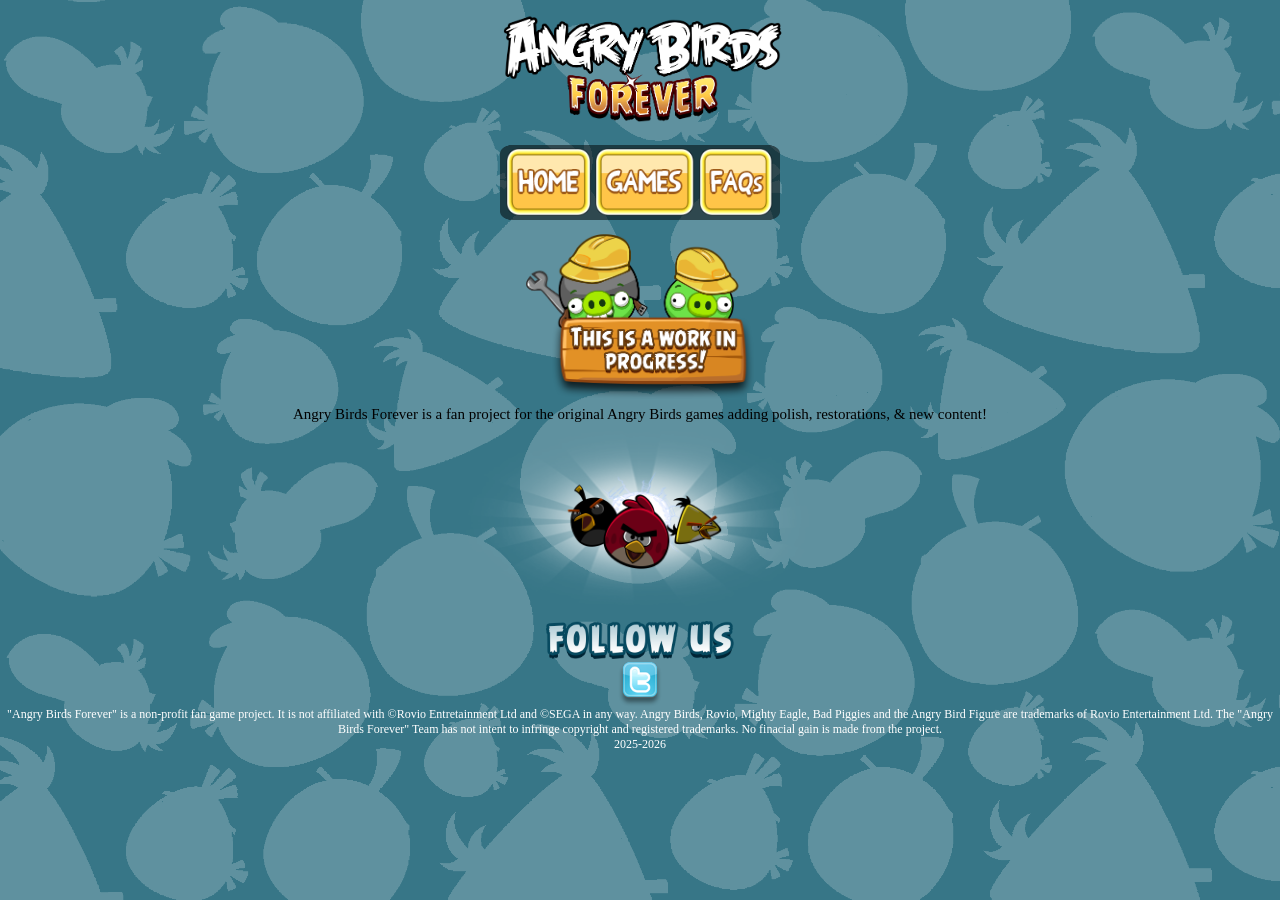
<file: index.html>
<!DOCTYPE html><html><head>
    <meta charset="UTF-8">
    <meta name="viewport" content="width=device-width, initial-scale=1.0">
    <title>Angry Birds Forever</title>
    <!-- The style.css file allows you to change the look of your web pages.
         If you include the next line in all your web pages, they will all share the same look.
         This makes it easier to make new pages for your site. -->
    <link href="css/style.css" rel="stylesheet" type="text/css" media="all">
  </head>
  <body>
  <style>
  .LogoClass {
  background-repeat: no-repeat;
  background-size: 345px 145px;
  width:345px;
  height:145px;
  margin:auto;
}
.TopBarButtons {
  background-image: url("images/PopupBlack.png");
  background-repeat: no-repeat;
  background-size: 280px 75px;
  height:85px;
  width:280px;
  margin:auto;
}.bottomBarButtons {
  background-repeat: no-repeat;
  background-size: 950px 75px;
  height:75px;
  width:950px;
  margin:auto;
}
</style>

<div class="LogoClass">
<a href="https://angrybirdsforever.github.io"><img src="images/ForeverLogo.png" width="340" heigth="240" alt="Angry Birds Forever">
</a></div><a href="https://angrybirdsforever.github.io">
</a><div class="TopBarButtons"><a href="https://angrybirdsforever.github.io">
</a><p><a href="https://angrybirdsforever.neocities.org"></a> <a href="https://angrybirdsforever.github.io"><img src="images/HomeNormal.png" width="85" heigth="85" alt="Home"></a> <a href="https://angrybirdsforever.github.io/games"><img src="images/GAMES.png" width="100" heigth="100" alt="Games"></a> <a href="https://angrybirdsforever.github.io/FAQs"><img src="images/FAQs.png" width="75" heigth="75" alt="Frequently Asked Questions"></a>
</p></div>

    <p><img src="images/WIPBanner.png" width="228" heigth="200" alt="Work in Progress!"></p>
    <p class="p">Angry Birds Forever is a fan project for the original Angry Birds games adding polish, restorations, & new content!</p>
<p><img src="images/ForeverMainBanner.png" width="360" heigth="210"></p>
  
  
<footer>
<p><img src="images/FollowUs.png" width="188" heigth="30" alt="Follow Us"></p>
<p><a href="https://twitter.com/ABForever2009"><img src="images/Twitter.png" width="44" heigth="45" alt="Twitter"></a></p>
<div>
<p class="sp"> "Angry Birds Forever" is a non-profit fan game project. It is not affiliated with ©Rovio Entretainment Ltd and ©SEGA in any way. Angry Birds, Rovio, Mighty Eagle, Bad Piggies and the Angry Bird Figure are trademarks of Rovio Entertainment Ltd. The "Angry Birds Forever" Team has not intent to infringe copyright and registered trademarks. No finacial gain is made from the project.</p>
<p class="sp">2025-2026</p>
</div>
</footer>

</body></html>
</file>
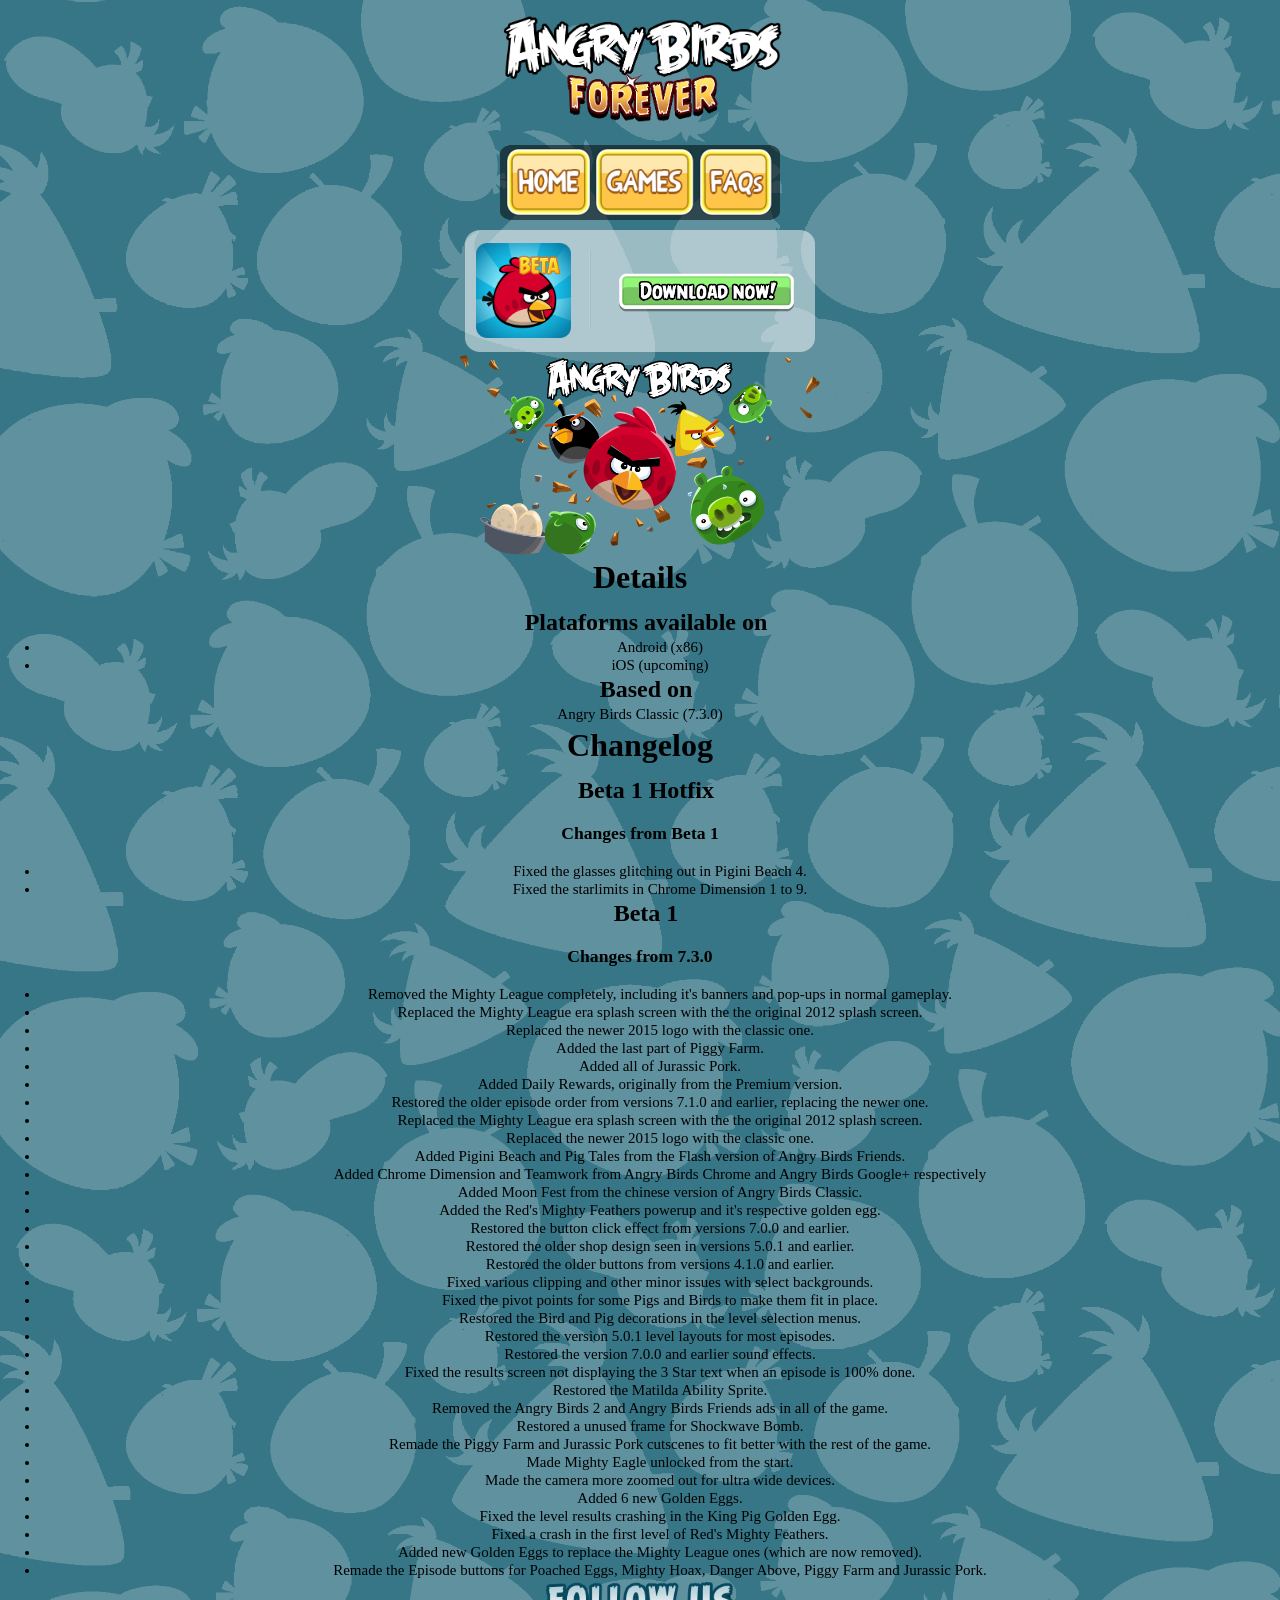
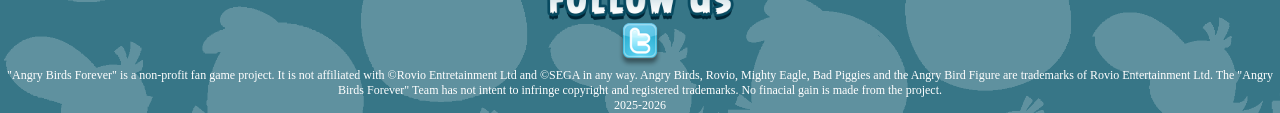
<file: classic.html>
<!DOCTYPE html><html><head>
    <meta charset="UTF-8">
    <meta name="viewport" content="width=device-width, initial-scale=1.0">
    <title>Angry Birds Forever</title>
    <!-- The style.css file allows you to change the look of your web pages.
         If you include the next line in all your web pages, they will all share the same look.
         This makes it easier to make new pages for your site. -->
    <link href="css/style.css" rel="stylesheet" type="text/css" media="all">
  </head>
  <body>
  <style>
  .LogoClass {
  background-repeat: no-repeat;
  background-size: 345px 145px;
  width:345px;
  height:145px;
  margin:auto;
}
.TopBarButtons {
  background-image: url("images/PopupBlack.png");
  background-repeat: no-repeat;
  background-size: 280px 75px;
  height:85px;
  width:280px;
  margin:auto;
}
.AppDownloadBar {
  background-image: url("images/PopupWhite.png");
  background-repeat: no-repeat;
  background-size: 350px 122px;
  height:122px;
  width:350px;
  line-height: 10px;
  margin:auto;
}
.AppDownloadPopup {
  background-image: url("images/PopupWhite.png");
  background-repeat: no-repeat;
  background-size: 350px 122px;
  height:122px;
  width:350px;
  line-height: 10px;
  margin:auto;
}
.BottomBarButtons {
  background-repeat: no-repeat;
  background-size: 1050px 75px;
  height:75px;
  width:1050px;
  margin:auto;
}
</style>
</header>
<div class="LogoClass">
<a href="https://angrybirdsforever.github.io"><img src="images/ForeverLogo.png" width="340" heigth="240" alt="Angry Birds Forever">
</div>
<div class="TopBarButtons"><a href="https://angrybirdsforever.github.io">
</a><p><a href="https://angrybirdsforever.github.io"></a> <a href="https://angrybirdsforever.github.io"><img src="images/HomeNormal.png" width="85" heigth="85" alt="Home"></a> <a href="https://angrybirdsforever.github.io/games"><img src="images/GAMES.png" width="100" heigth="100" alt="Games"></a> <a href="https://angrybirdsforever.github.io/FAQs"><img src="images/FAQs.png" width="75" heigth="75" alt="Frequently Asked Questions"></a>
</div>
</header>
<div class="AppDownloadBar">
<p><img src="images/ClassicBetaIcon.png" width="95" heigth="95"></a> <img src="images/Separator.png" width="30" heigth="30"> 
	<a class="button" href="#popup1"><img src="images/DownloadButton.png" width="175" heigth="175"></a>
</div>

<div id="popup1" class="overlay">
	<div class="popup">
		<h2>Download Options</h2>
		<a class="close" href="#"><img src="images/NoButton.png" width="55" heigth="55"></a>
		<div class="content">
			<h3>Android <img src="images/Separator.png" width="15" heigth="15"> iOS<h3>
			  <p><a href="https://mega.nz/file/maAEjBTC#d9Fb2eYRf3vz-x7De67fYIt-OmL2AY2FRAVffl5sDvM">Download Link #1</a><img src="images/Separator.png" width="20" heigth="20">Coming Soon!<p>
			    <p><a href="https://drive.google.com/file/d/18EeZn6JnRKHQdxUUgKCpK1-BaP29uZBh/view?usp=sharing">Download Link #2</a><img src="images/Separator.png" width="20" heigth="20">Coming Soon!<p>
		</div>
	</div>
</div>
</div>
    <p><img src="images/ClassicBanner.png" width="360" heigth="180"></p>
  </body>
      <h1>Details</h1>
        <h2>Plataforms available on</h2>
          <ul>
          <li>Android (x86)</li>
          <li>iOS (upcoming)</li>
         </ul>
        <h2>Based on</h2>
          <p>Angry Birds Classic (7.3.0)<p>
          <p> <p>
    <h1>Changelog</h1>
            <h2>Beta 1 Hotfix</h2>
         <h3>Changes from Beta 1</h3>
          <ul>
		      <li>Fixed the glasses glitching out in Pigini Beach 4.</li>
          <li>Fixed the starlimits in Chrome Dimension 1 to 9.</li>
         </ul>
                   <p> <p>
            <h2>Beta 1</h2>
         <h3>Changes from 7.3.0</h3>
          <ul>
          <li>Removed the Mighty League completely, including it's banners and pop-ups in normal gameplay.</li>
          <li>Replaced the Mighty League era splash screen with the the original 2012 splash screen.</li>
          <li>Replaced the newer 2015 logo with the classic one.</li>
          <li>Added the last part of Piggy Farm.</li>
          <li>Added all of Jurassic Pork.</li>
          <li>Added Daily Rewards, originally from the Premium version.</li>
          <li>Restored the older episode order from versions 7.1.0 and earlier, replacing the newer one.</li>
          <li>Replaced the Mighty League era splash screen with the the original 2012 splash screen.</li>
          <li>Replaced the newer 2015 logo with the classic one.</li>
          <li>Added Pigini Beach and Pig Tales from the Flash version of Angry Birds Friends.</li>
          <li>Added Chrome Dimension and Teamwork from Angry Birds Chrome and Angry Birds Google+ respectively</li>
          <li>Added Moon Fest from the chinese version of Angry Birds Classic.</li>
          <li>Added the Red's Mighty Feathers powerup and it's respective golden egg.</li>
          <li>Restored the button click effect from versions 7.0.0 and earlier.</li>
          <li>Restored the older shop design seen in versions 5.0.1 and earlier.</li>
          <li>Restored the older buttons from versions 4.1.0 and earlier.</li>
          <li>Fixed various clipping and other minor issues with select backgrounds.</li>
          <li>Fixed the pivot points for some Pigs and Birds to make them fit in place.</li>
          <li>Restored the Bird and Pig decorations in the level selection menus.</li>
          <li>Restored the version 5.0.1 level layouts for most episodes.</li>
          <li>Restored the version 7.0.0 and earlier sound effects.</li>
          <li>Fixed the results screen not displaying the 3 Star text when an episode is 100% done.</li>
          <li>Restored the Matilda Ability Sprite.</li>
          <li>Removed the Angry Birds 2 and Angry Birds Friends ads in all of the game.</li>
          <li>Restored a unused frame for Shockwave Bomb.</li>
          <li>Remade the Piggy Farm and Jurassic Pork cutscenes to fit better with the rest of the game.</li>
          <li>Made Mighty Eagle unlocked from the start.</li>
          <li>Made the camera more zoomed out for ultra wide devices.</li>
          <li>Added 6 new Golden Eggs.</li>
          <li>Fixed the level results crashing in the King Pig Golden Egg.</li>
          <li>Fixed a crash in the first level of Red's Mighty Feathers.</li>
          <li>Added new Golden Eggs to replace the Mighty League ones (which are now removed).</li>
          <li>Remade the Episode buttons for Poached Eggs, Mighty Hoax, Danger Above, Piggy Farm and Jurassic Pork.</li>
         </ul>
<footer>
<p><img src="images/FollowUs.png" width="188" heigth="30" alt="Follow Us"></p>
<p><a href="https://twitter.com/ABForever2009"><img src="images/Twitter.png" width="44" heigth="45" alt="Twitter"></a></p>
<div>
<p class="sp"> "Angry Birds Forever" is a non-profit fan game project. It is not affiliated with ©Rovio Entretainment Ltd and ©SEGA in any way. Angry Birds, Rovio, Mighty Eagle, Bad Piggies and the Angry Bird Figure are trademarks of Rovio Entertainment Ltd. The "Angry Birds Forever" Team has not intent to infringe copyright and registered trademarks. No finacial gain is made from the project.</p>
<p class="sp">2025-2026</p>
</div>
</footer>

</body></html>
</file>
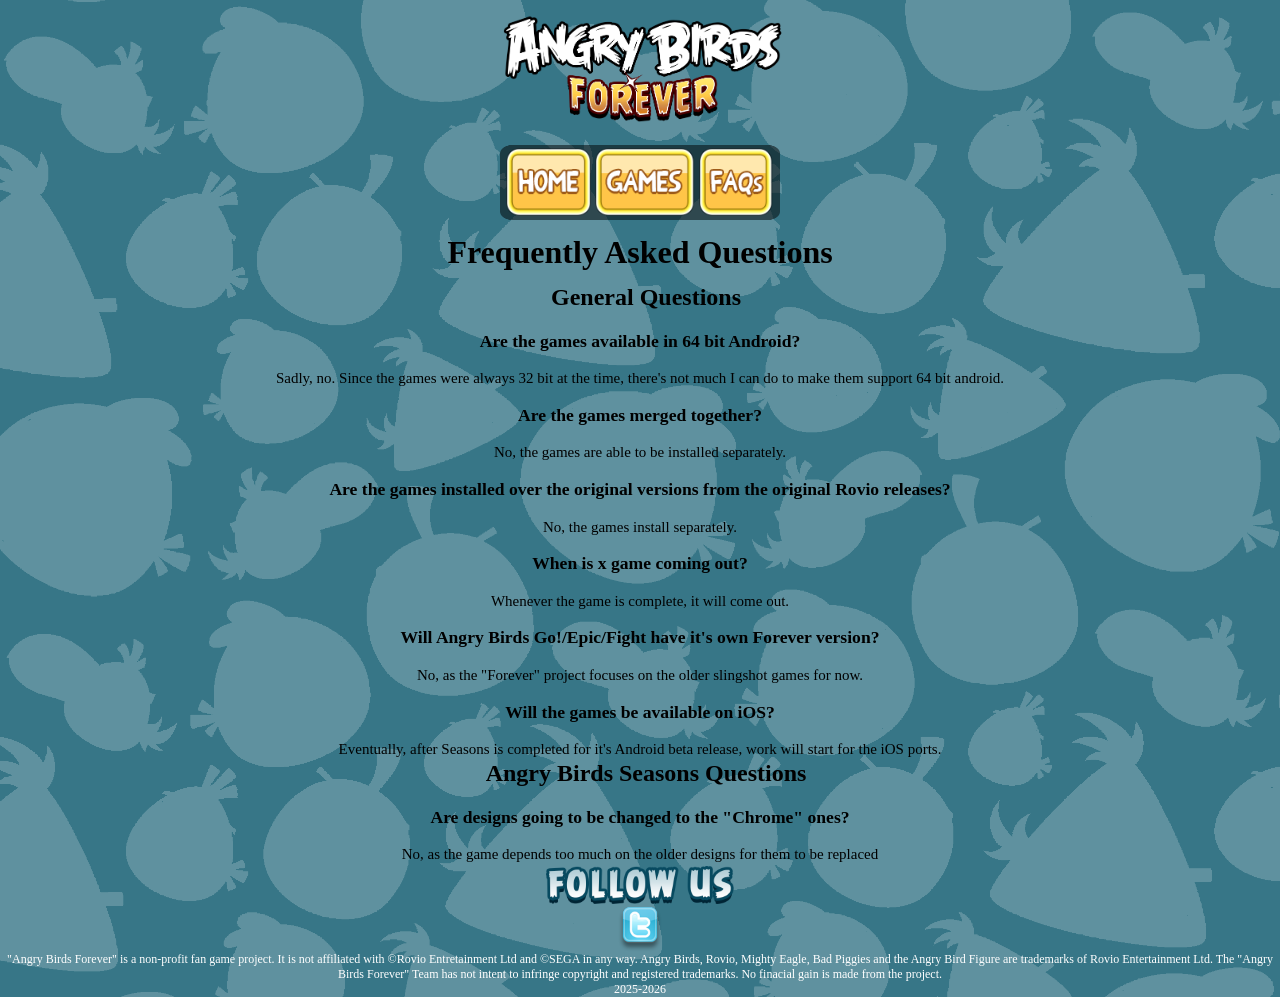
<file: FAQs.html>
<!DOCTYPE html><html><head>
    <meta charset="UTF-8">
    <meta name="viewport" content="width=device-width, initial-scale=1.0">
    <title>Angry Birds Forever</title>
    <!-- The style.css file allows you to change the look of your web pages.
         If you include the next line in all your web pages, they will all share the same look.
         This makes it easier to make new pages for your site. -->
    <link href="css/style.css" rel="stylesheet" type="text/css" media="all">
  </head>
  <body>
  <style>
  .LogoClass {
  background-repeat: no-repeat;
  background-size: 345px 145px;
  width:345px;
  height:145px;
  margin:auto;
}
.TopBarButtons {
  background-image: url("images/PopupBlack.png");
  background-repeat: no-repeat;
  background-size: 280px 75px;
  height:85px;
  width:280px;
  margin:auto;
}
.AppDownloadBar {
  background-image: url("images/PopupWhite.png");
  background-repeat: no-repeat;
  background-size: 350px 122px;
  height:122px;
  width:350px;
  line-height: 10px;
  margin:auto;
}
.AppDownloadPopup {
  background-image: url("images/PopupWhite.png");
  background-repeat: no-repeat;
  background-size: 350px 122px;
  height:122px;
  width:350px;
  line-height: 10px;
  margin:auto;
}
.BottomBarButtons {
  background-repeat: no-repeat;
  background-size: 1050px 75px;
  height:75px;
  width:1050px;
  margin:auto;
}
</style>
</header>
<div class="LogoClass">
<a href="https://angrybirdsforever.github.io"><img src="images/ForeverLogo.png" width="340" heigth="240" alt="Angry Birds Forever">
</div>
<div class="TopBarButtons"><a href="https://angrybirdsforever.github.io">
</a><p><a href="https://angrybirdsforever.github.io"></a> <a href="https://angrybirdsforever.github.io"><img src="images/HomeNormal.png" width="85" heigth="85" alt="Home"></a> <a href="https://angrybirdsforever.github.io/games"><img src="images/GAMES.png" width="100" heigth="100" alt="Games"></a> <a href="https://angrybirdsforever.github.io/FAQs"><img src="images/FAQs.png" width="75" heigth="75" alt="Frequently Asked Questions"></a>
</div>
</header>
  </body>
      <h1>Frequently Asked Questions</h1>
        <h2>General Questions</h2>
            <h3>Are the games available in 64 bit Android?</h3>
                <p>Sadly, no. Since the games were always 32 bit at the time, there's not much I can do to make them support 64 bit android.<p>
            <h3>Are the games merged together?</h3>
                <p>No, the games are able to be installed separately.<p>
            <h3>Are the games installed over the original versions from the original Rovio releases?</h3>
                <p>No, the games install separately.<p>
            <h3>When is x game coming out?</h3>
                <p>Whenever the game is complete, it will come out.<p>
            <h3>Will Angry Birds Go!/Epic/Fight have it's own Forever version?</h3>
                <p>No, as the "Forever" project focuses on the older slingshot games for now.<p>
            <h3>Will the games be available on iOS?</h3>
                <p>Eventually, after Seasons is completed for it's Android beta release, work will start for the iOS ports.<p>
        <h2>Angry Birds Seasons Questions</h2>
            <h3>Are designs going to be changed to the "Chrome" ones?</h3>
                <p>No, as the game depends too much on the older designs for them to be replaced<p>
<footer>
<p><img src="images/FollowUs.png" width="188" heigth="30" alt="Follow Us"></p>
<p><a href="https://twitter.com/ABForever2009"><img src="images/Twitter.png" width="44" heigth="45" alt="Twitter"></a></p>
<div>
<p class="sp"> "Angry Birds Forever" is a non-profit fan game project. It is not affiliated with ©Rovio Entretainment Ltd and ©SEGA in any way. Angry Birds, Rovio, Mighty Eagle, Bad Piggies and the Angry Bird Figure are trademarks of Rovio Entertainment Ltd. The "Angry Birds Forever" Team has not intent to infringe copyright and registered trademarks. No finacial gain is made from the project.</p>
<p class="sp">2025-2026</p>
</div>
</footer>

</body></html>
</file>
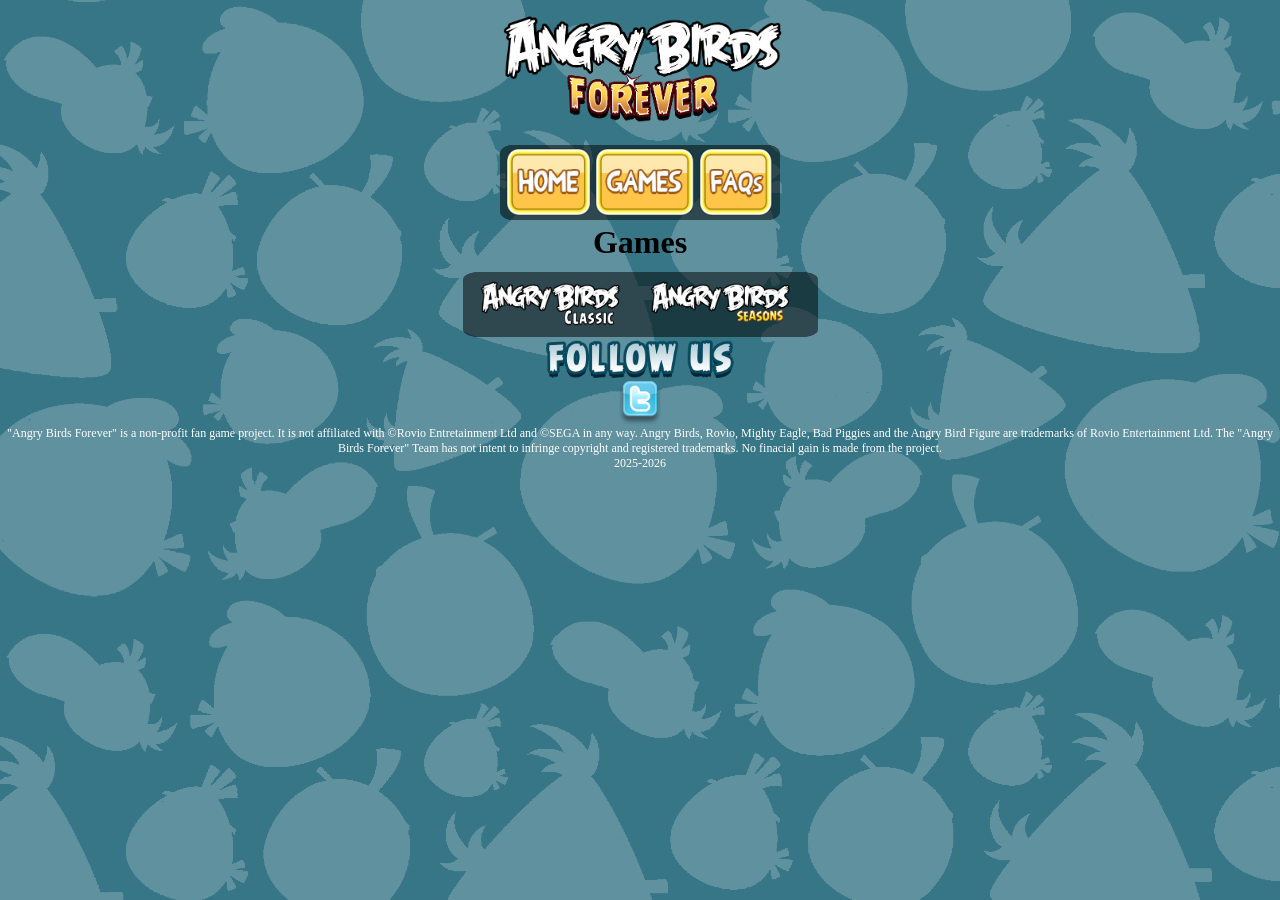
<file: games.html>
<!DOCTYPE html><html><head>
    <meta charset="UTF-8">
    <meta name="viewport" content="width=device-width, initial-scale=1.0">
    <title>Angry Birds Forever</title>
    <!-- The style.css file allows you to change the look of your web pages.
         If you include the next line in all your web pages, they will all share the same look.
         This makes it easier to make new pages for your site. -->
    <link href="css/style.css" rel="stylesheet" type="text/css" media="all">
  </head>
  <body>
  <style>
.PopupGamesTitle {
  background-image: url("images/PopupBlack.png");
  background-repeat: no-repeat;
  background-size: 355px 65px;
  width:355px;
  height:65px;
  margin:auto;
}
  .LogoClass {
  background-repeat: no-repeat;
  background-size: 345px 145px;
  width:345px;
  height:145px;
  margin:auto;
}
.TopBarButtons {
  background-image: url("images/PopupBlack.png");
  background-repeat: no-repeat;
  background-size: 280px 75px;
  height:75px;
  width:280px;
  margin:auto;
}
.BottomBarButtons {
  background-repeat: no-repeat;
  background-size: 1050px 75px;
  height:75px;
  width:1050px;
  margin:auto;
}
</style>

<div class="LogoClass">
<a href="https://angrybirdsforever.github.io"><img src="images/ForeverLogo.png" width="340" heigth="240" alt="Angry Birds Forever">
</a></div><a href="https://angrybirdsforever.github.io">
</a><div class="TopBarButtons"><a href="https://angrybirdsforever.github.io">
</a><p><a href="https://angrybirdsforever.neocities.org"></a> <a href="https://angrybirdsforever.github.io"><img src="images/HomeNormal.png" width="85" heigth="85" alt="Home"></a> <a href="https://angrybirdsforever.github.io/games"><img src="images/GAMES.png" width="100" heigth="100" alt="Games"></a> <a href="https://angrybirdsforever.github.io/FAQs"><img src="images/FAQs.png" width="75" heigth="75" alt="Frequently Asked Questions"></a>
</p></div>
</header>
    <h1>Games</h1>
   <div class="PopupGamesTitle">
   </a> <a href="https://angrybirdsforever.github.io/classic"><img src="images/ClassicLogo.png" width="170" heigth="109" alt="Angry Birds Classic"></a><a href="https://angrybirdsforever.github.io/seasons"><img src="images/SeasonsLogo.png" width="170" heigth="109" alt="Angry Birds Seasons"></a>
   </div>
  </body>
<footer>
<p><img src="images/FollowUs.png" width="188" heigth="30" alt="Follow Us"></p>
<p><a href="https://twitter.com/ABForever2009"><img src="images/Twitter.png" width="44" heigth="45" alt="Twitter"></a></p>
<div>
<p class="sp"> "Angry Birds Forever" is a non-profit fan game project. It is not affiliated with ©Rovio Entretainment Ltd and ©SEGA in any way. Angry Birds, Rovio, Mighty Eagle, Bad Piggies and the Angry Bird Figure are trademarks of Rovio Entertainment Ltd. The "Angry Birds Forever" Team has not intent to infringe copyright and registered trademarks. No finacial gain is made from the project.</p>
<p class="sp">2025-2026</p>
</div>
</footer>

</body></html>
</file>
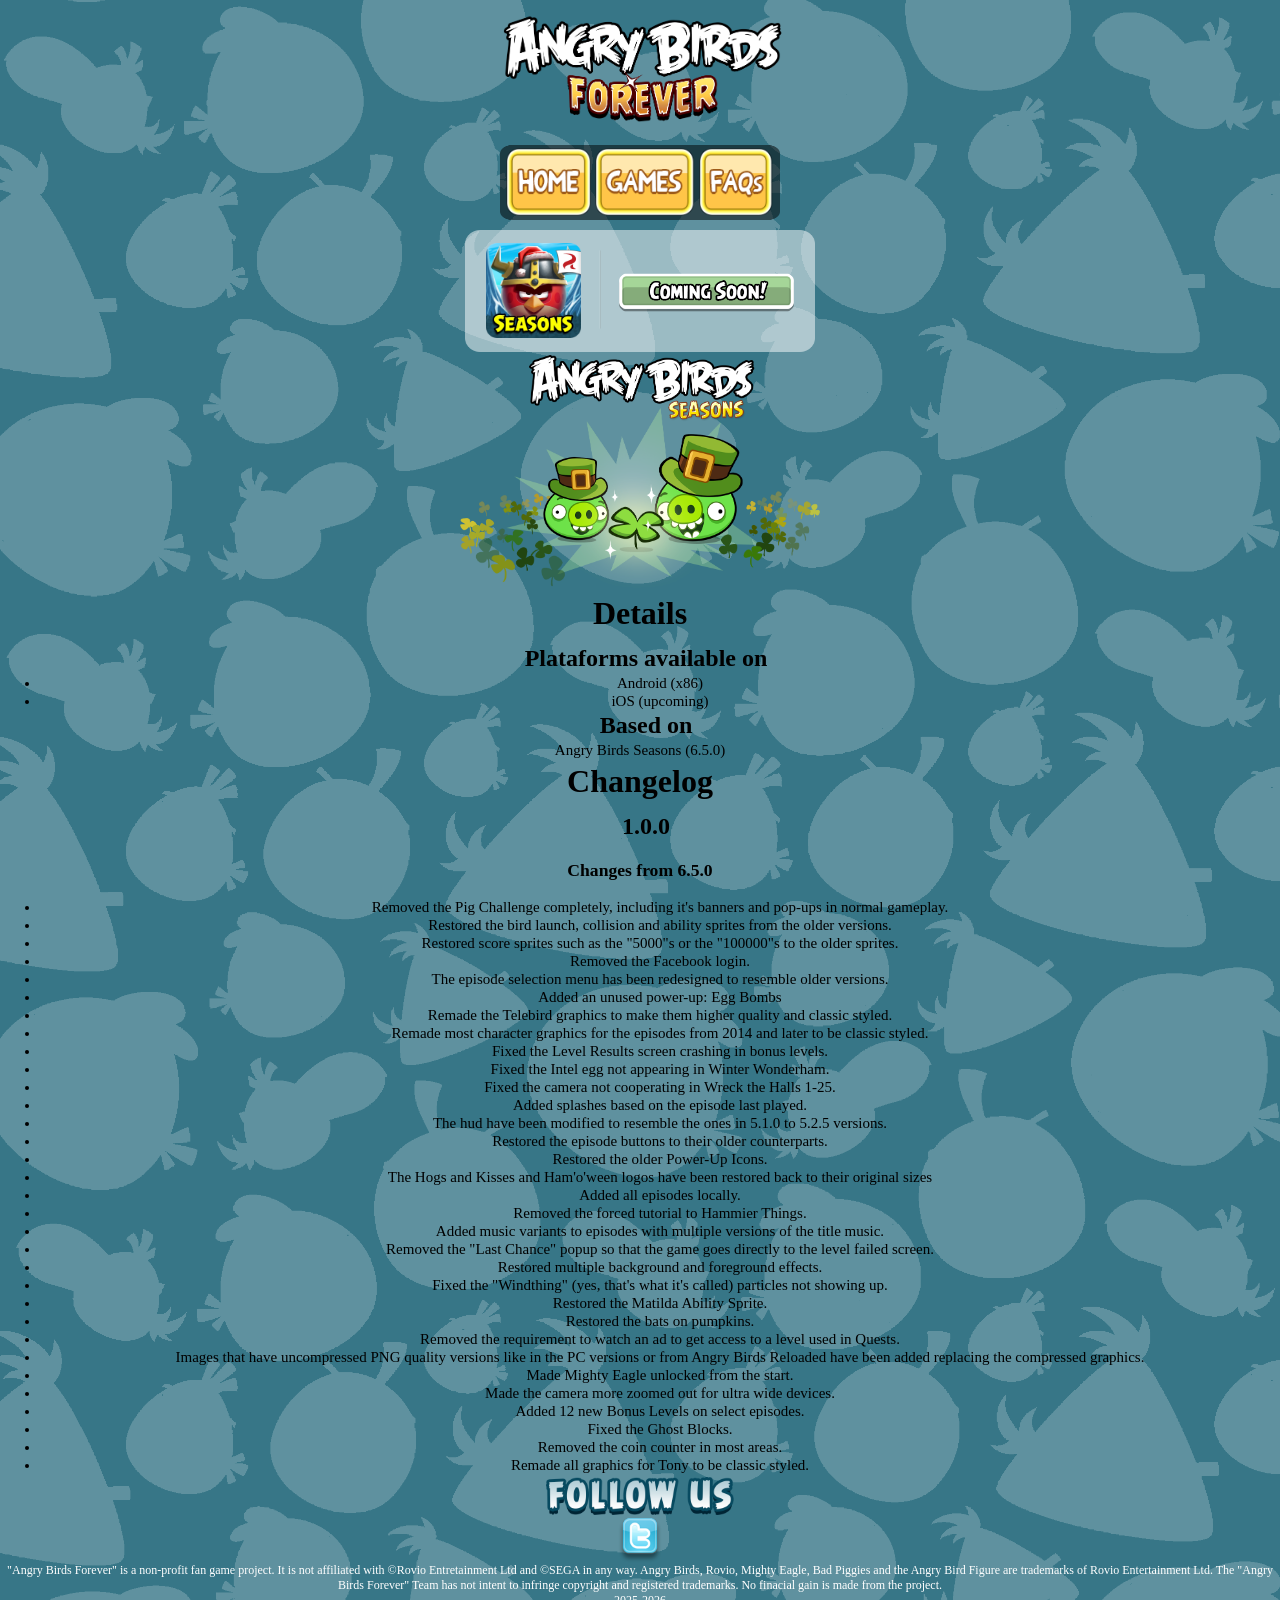
<file: seasons.html>
<!DOCTYPE html><html><head>
    <meta charset="UTF-8">
    <meta name="viewport" content="width=device-width, initial-scale=1.0">
    <title>Angry Birds Forever</title>
    <!-- The style.css file allows you to change the look of your web pages.
         If you include the next line in all your web pages, they will all share the same look.
         This makes it easier to make new pages for your site. -->
    <link href="css/style.css" rel="stylesheet" type="text/css" media="all">
  </head>
  <body>
  <style>
  .LogoClass {
  background-repeat: no-repeat;
  background-size: 345px 145px;
  width:345px;
  height:145px;
  margin:auto;
}
.TopBarButtons {
  background-image: url("images/PopupBlack.png");
  background-repeat: no-repeat;
  background-size: 280px 75px;
  height:85px;
  width:280px;
  margin:auto;
}
.AppDownloadBar {
  background-image: url("images/PopupWhite.png");
  background-repeat: no-repeat;
  background-size: 350px 122px;
  height:122px;
  width:350px;
  line-height: 10px;
  margin:auto;
}
.AppDownloadPopup {
  background-image: url("images/PopupWhite.png");
  background-repeat: no-repeat;
  background-size: 350px 122px;
  height:122px;
  width:350px;
  line-height: 10px;
  margin:auto;
}
.BottomBarButtons {
  background-repeat: no-repeat;
  background-size: 1050px 75px;
  height:75px;
  width:1050px;
  margin:auto;
}
</style>
</header>
<div class="LogoClass">
<a href="https://angrybirdsforever.github.io"><img src="images/ForeverLogo.png" width="340" heigth="240" alt="Angry Birds Forever">
</div>
<div class="TopBarButtons"><a href="https://angrybirdsforever.github.io">
</a><p><a href="https://angrybirdsforever.github.io"></a> <a href="https://angrybirdsforever.github.io"><img src="images/HomeNormal.png" width="85" heigth="85" alt="Home"></a> <a href="https://angrybirdsforever.github.io/games"><img src="images/GAMES.png" width="100" heigth="100" alt="Games"></a> <a href="https://angrybirdsforever.github.io/FAQs"><img src="images/FAQs.png" width="75" heigth="75" alt="Frequently Asked Questions"></a>
</div>
</header>
<div class="AppDownloadBar">
<p><img src="images/SeasonsIcon.png" width="95" heigth="95"></a> <img src="images/Separator.png" width="30" heigth="30px"> <img src="images/ComingSoonButton.png" width="175" heigth="175" alt="Download not yet available"><p>
  </div>
</div>
    <p><img src="images/SeasonsBanner1.png" width="360" heigth="180"></p>
    </div>
  </body>
      <h1>Details</h1>
        <h2>Plataforms available on</h2>
          <ul>
          <li>Android (x86)</li>
          <li>iOS (upcoming)</li>
         </ul>
        <h2>Based on</h2>
          <p>Angry Birds Seasons (6.5.0)<p>
          <p> <p>
    <h1>Changelog</h1>
            <h2>1.0.0</h2>
         <h3>Changes from 6.5.0</h3>
          <ul>
          <li>Removed the Pig Challenge completely, including it's banners and pop-ups in normal gameplay.</li>
          <li>Restored the bird launch, collision and ability sprites from the older versions.</li>
          <li>Restored score sprites such as the "5000"s or the "100000"s to the older sprites.</li>
          <li>Removed the Facebook login.</li>
          <li>The episode selection menu has been redesigned to resemble older versions.</li>
          <li>Added an unused power-up: Egg Bombs</li>
          <li>Remade the Telebird graphics to make them higher quality and classic styled.</li>
          <li>Remade most character graphics for the episodes from 2014 and later to be classic styled.</li>
          <li>Fixed the Level Results screen crashing in bonus levels.</li>
          <li>Fixed the Intel egg not appearing in Winter Wonderham.</li>
          <li>Fixed the camera not cooperating in Wreck the Halls 1-25.</li>
          <li>Added splashes based on the episode last played.</li>
          <li>The hud have been modified to resemble the ones in 5.1.0 to 5.2.5 versions.</li>
          <li>Restored the episode buttons to their older counterparts.</li>
          <li>Restored the older Power-Up Icons.</li>
          <li>The Hogs and Kisses and Ham'o'ween logos have been restored back to their original sizes</li>
          <li>Added all episodes locally.</li>
          <li>Removed the forced tutorial to Hammier Things.</li>
          <li>Added music variants to episodes with multiple versions of the title music.</li>
          <li>Removed the "Last Chance" popup so that the game goes directly to the level failed screen.</li>
          <li>Restored multiple background and foreground effects.</li>
          <li>Fixed the "Windthing" (yes, that's what it's called) particles not showing up.</li>
          <li>Restored the Matilda Ability Sprite.</li>
          <li>Restored the bats on pumpkins.</li>
          <li>Removed the requirement to watch an ad to get access to a level used in Quests.</li>
          <li>Images that have uncompressed PNG quality versions like in the PC versions or from Angry Birds Reloaded have been added replacing the compressed graphics.</li>
          <li>Made Mighty Eagle unlocked from the start.</li>
          <li>Made the camera more zoomed out for ultra wide devices.</li>
          <li>Added 12 new Bonus Levels on select episodes.</li>
          <li>Fixed the Ghost Blocks.</li>
          <li>Removed the coin counter in most areas.</li>
          <li>Remade all graphics for Tony to be classic styled.</li>
         </ul>
<footer>
<p><img src="images/FollowUs.png" width="188" heigth="30" alt="Follow Us"></p>
<p><a href="https://twitter.com/ABForever2009"><img src="images/Twitter.png" width="44" heigth="45" alt="Twitter"></a></p>
<div>
<p class="sp"> "Angry Birds Forever" is a non-profit fan game project. It is not affiliated with ©Rovio Entretainment Ltd and ©SEGA in any way. Angry Birds, Rovio, Mighty Eagle, Bad Piggies and the Angry Bird Figure are trademarks of Rovio Entertainment Ltd. The "Angry Birds Forever" Team has not intent to infringe copyright and registered trademarks. No finacial gain is made from the project.</p>
<p class="sp">2025-2026</p>
</div>
</footer>

</body></html>
</file>
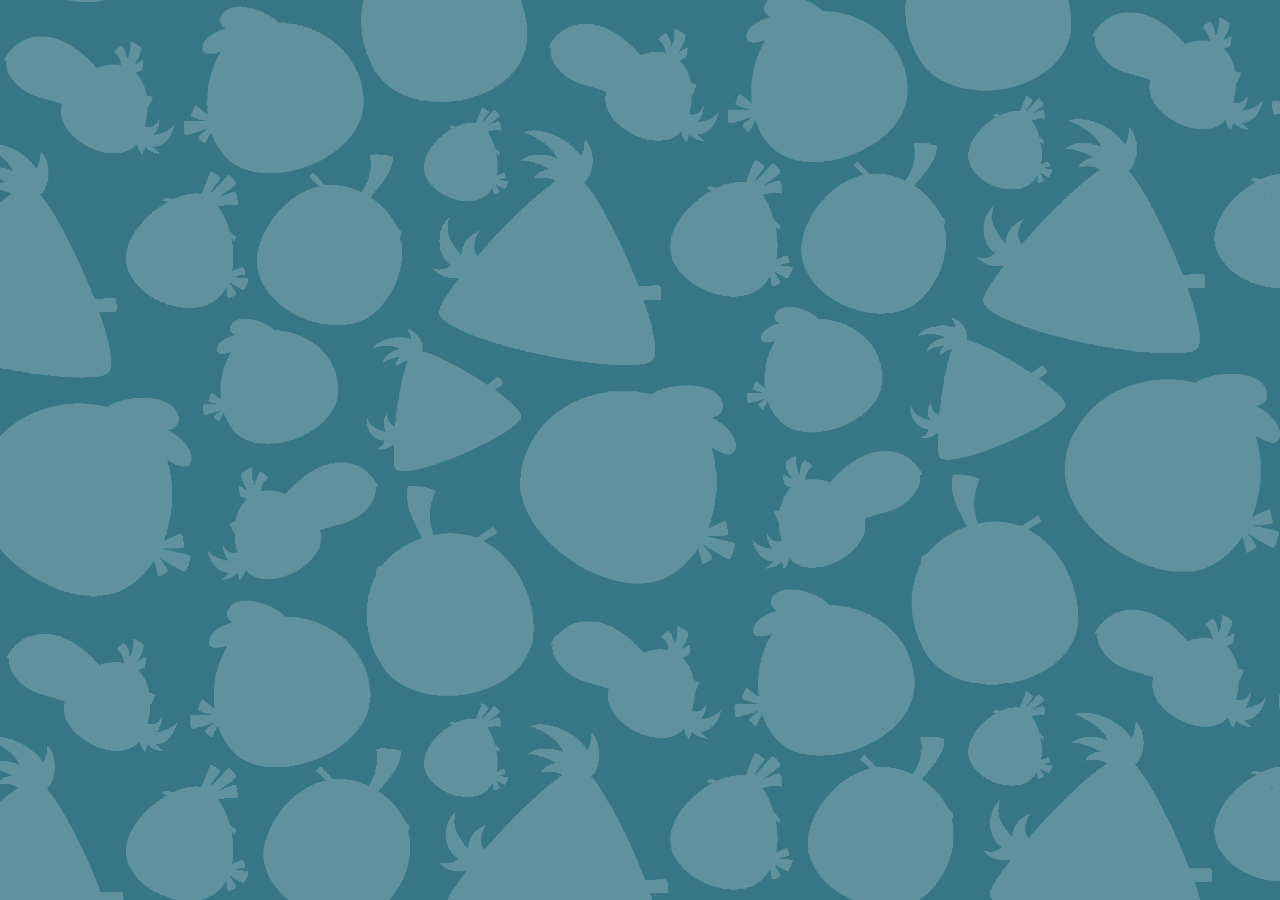
<file: games/classic.html>
<!DOCTYPE html><html><head>
    <meta charset="UTF-8">
    <meta name="viewport" content="width=device-width, initial-scale=1.0">
    <title>Angry Birds Forever</title>
    <!-- The style.css file allows you to change the look of your web pages.
         If you include the next line in all your web pages, they will all share the same look.
         This makes it easier to make new pages for your site. -->
    <link href="https:angrybirdsforever.github.io/css/style.css" rel="stylesheet" type="text/css" media="all">
  </head>
  <body>
  <style>
  .LogoClass {
  background-repeat: no-repeat;
  background-size: 345px 145px;
  width:345px;
  height:145px;
  margin:auto;
}
.TopBarButtons {
  background-image: url("https:angrybirdsforever.github.io/images/PopupBlack.png");
  background-repeat: no-repeat;
  background-size: 280px 75px;
  height:85px;
  width:280px;
  margin:auto;
}
.AppDownloadBar {
  background-image: url("https:angrybirdsforever.github.io/images/PopupWhite.png");
  background-repeat: no-repeat;
  background-size: 350px 122px;
  height:122px;
  width:350px;
  line-height: 10px;
  margin:auto;
}
.AppDownloadPopup {
  background-image: url("https:angrybirdsforever.github.io/images/PopupWhite.png");
  background-repeat: no-repeat;
  background-size: 350px 122px;
  height:122px;
  width:350px;
  line-height: 10px;
  margin:auto;
}
.BottomBarButtons {
  background-repeat: no-repeat;
  background-size: 1050px 75px;
  height:75px;
  width:1050px;
  margin:auto;
}

<div class="LogoClass">
<a href="https://angrybirdsforever.github.io"><img src="https:angrybirdsforever.github.io/images/ForeverLogo.png" width="340" heigth="240" alt="Angry Birds Forever">
</a></div><a href="https://angrybirdsforever.github.io">
</a><div class="TopBarButtons"><a href="https://angrybirdsforever.github.io">
</a><p><a href="https://angrybirdsforever.neocities.org"></a> <a href="https://angrybirdsforever.github.io"><img src="https:angrybirdsforever.github.io/images/HomeNormal.png" width="85" heigth="85" alt="Home"></a> <a href="https://angrybirdsforever.github.io/games"><img src="https:angrybirdsforever.github.io/images/GAMES.png" width="100" heigth="100" alt="Games"></a> <a href="https://angrybirdsforever.github.io/FAQs"><img src="https:angrybirdsforever.github.io/images/FAQs.png" width="75" heigth="75" alt="Frequently Asked Questions"></a>
</p></div>
</header>
<div class="AppDownloadBar">
<p><img src="https:angrybirdsforever.github.io/images/ClassicBetaIcon.png" width="95" heigth="95"></a> <img src="https:angrybirdsforever.github.io/images/Separator.png" width="30" heigth="30"> 
	<a class="button" href="#popup1"><img src="https:angrybirdsforever.github.io/images/DownloadButton.png" width="175" heigth="175"></a>
</div>

<div id="popup1" class="overlay">
	<div class="popup">
		<h2>Download Options</h2>
		<a class="close" href="#"><img src="https:angrybirdsforever.github.io/images/NoButton.png" width="55" heigth="55"></a>
		<div class="content">
			<h3>Android <img src="https:angrybirdsforever.github.io/images/Separator.png" width="15" heigth="15"> iOS<h3>
			  <p><a href="https://mega.nz/file/maAEjBTC#d9Fb2eYRf3vz-x7De67fYIt-OmL2AY2FRAVffl5sDvM">Download Link #1</a><img src="https:angrybirdsforever.github.io/images/Separator.png" width="20" heigth="20">Coming Soon!<p>
			    <p><a href="https://drive.google.com/file/d/18EeZn6JnRKHQdxUUgKCpK1-BaP29uZBh/view?usp=sharing">Download Link #2</a><img src="https:angrybirdsforever.github.io/images/Separator.png" width="20" heigth="20">Coming Soon!<p>
		</div>
	</div>
</div>
</div>
    <p><img src="https:angrybirdsforever.github.io/images/ClassicBanner.png" width="360" heigth="180"></p>
  </body>
      <h1>Details</h1>
        <h2>Plataforms available on</h2>
          <ul>
          <li>Android (x86)</li>
          <li>iOS (upcoming)</li>
         </ul>
        <h2>Based on</h2>
          <p>Angry Birds Classic (7.3.0)<p>
          <p> <p>
    <h1>Changelog</h1>
            <h2>Beta 1 Hotfix</h2>
         <h3>Changes from Beta 1</h3>
          <ul>
		      <li>Fixed the glasses glitching out in Pigini Beach 4.</li>
          <li>Fixed the starlimits in Chrome Dimension 1 to 9.</li>
         </ul>
                   <p> <p>
            <h2>Beta 1</h2>
         <h3>Changes from 7.3.0</h3>
          <ul>
          <li>Removed the Mighty League completely, including it's banners and pop-ups in normal gameplay.</li>
          <li>Replaced the Mighty League era splash screen with the the original 2012 splash screen.</li>
          <li>Replaced the newer 2015 logo with the classic one.</li>
          <li>Added the last part of Piggy Farm.</li>
          <li>Added all of Jurassic Pork.</li>
          <li>Added Daily Rewards, originally from the Premium version.</li>
          <li>Restored the older episode order from versions 7.1.0 and earlier, replacing the newer one.</li>
          <li>Replaced the Mighty League era splash screen with the the original 2012 splash screen.</li>
          <li>Replaced the newer 2015 logo with the classic one.</li>
          <li>Added Pigini Beach and Pig Tales from the Flash version of Angry Birds Friends.</li>
          <li>Added Chrome Dimension and Teamwork from Angry Birds Chrome and Angry Birds Google+ respectively</li>
          <li>Added Moon Fest from the chinese version of Angry Birds Classic.</li>
          <li>Added the Red's Mighty Feathers powerup and it's respective golden egg.</li>
          <li>Restored the button click effect from versions 7.0.0 and earlier.</li>
          <li>Restored the older shop design seen in versions 5.0.1 and earlier.</li>
          <li>Restored the older buttons from versions 4.1.0 and earlier.</li>
          <li>Fixed various clipping and other minor issues with select backgrounds.</li>
          <li>Fixed the pivot points for some Pigs and Birds to make them fit in place.</li>
          <li>Restored the Bird and Pig decorations in the level selection menus.</li>
          <li>Restored the version 5.0.1 level layouts for most episodes.</li>
          <li>Restored the version 7.0.0 and earlier sound effects.</li>
          <li>Fixed the results screen not displaying the 3 Star text when an episode is 100% done.</li>
          <li>Restored the Matilda Ability Sprite.</li>
          <li>Removed the Angry Birds 2 and Angry Birds Friends ads in all of the game.</li>
          <li>Restored a unused frame for Shockwave Bomb.</li>
          <li>Remade the Piggy Farm and Jurassic Pork cutscenes to fit better with the rest of the game.</li>
          <li>Made Mighty Eagle unlocked from the start.</li>
          <li>Made the camera more zoomed out for ultra wide devices.</li>
          <li>Added 6 new Golden Eggs.</li>
          <li>Fixed the level results crashing in the King Pig Golden Egg.</li>
          <li>Fixed a crash in the first level of Red's Mighty Feathers.</li>
          <li>Added new Golden Eggs to replace the Mighty League ones (which are now removed).</li>
          <li>Remade the Episode buttons for Poached Eggs, Mighty Hoax, Danger Above, Piggy Farm and Jurassic Pork.</li>
         </ul>
<footer>
<p><img src="https:angrybirdsforever.github.io/images/FollowUs.png" width="188" heigth="30" alt="Follow Us"></p>
<p><a href="https://twitter.com/ABForever2009"><img src="images/Twitter.png" width="44" heigth="45" alt="Twitter"></a></p>
<div>
<p class="sp"> "Angry Birds Forever" is a non-profit fan game project. It is not affiliated with ©Rovio Entretainment Ltd and ©SEGA in any way. Angry Birds, Rovio, Mighty Eagle, Bad Piggies and the Angry Bird Figure are trademarks of Rovio Entertainment Ltd. The "Angry Birds Forever" Team has not intent to infringe copyright and registered trademarks. No finacial gain is made from the project.</p>
<p class="sp">2025-2026</p>
</div>
</footer>

</body></html>
</file>
<file: css/style.css>
/* CSS is how you can add style to your website, such as colors, fonts, and positioning of your
   HTML content. To learn how to do something, just try searching Google for questions like
   "how to change link color." */
.box {
  width: 20%;
  margin: 0 auto;
  background: rgba(255,255,255,0.2);
  padding: 35px;
  border: 2px solid #fff;
  border-radius: 20px/50px;
  background-clip: padding-box;
  text-align: center;
}

.button {
  font-size: 1em;
  padding: 10px;
  text-decoration: none;
  width: 100%;
  height: 100%;
  cursor: pointer;
}

.overlay {
  position: absolute;
  top: 0;
  bottom: 0;
  left: 0;
  right: 0;
  height: auto;
  background: rgba(0, 0, 0, 0.7);
  visibility: hidden;
  opacity: 0;
}
.overlay:target {
  visibility: visible;
  opacity: 1;
}

.popup {
  margin: auto;
  top: 40px;
  background-image: url("../images/PopupWhite.png");
  background-size: 330px 260px;
  background-repeat: no-repeat;
  width: 330px;
  height: 280px;
  position: relative;
}

.popup h2 {
  margin-top: 0;
  color: #333;
  font-family: Tahoma, Arial, sans-serif;
}
.popup .close {
  position: absolute;
  top: -15px;
  right: -15px;
  transition: all 200ms;
  font-size: 30px;
  font-weight: bold;
  text-decoration: none;
}
.popup .content {
  max-height: 300px;
  overflow: auto;
}

body {
   font-family: Verdana;
    font-weight: normal;
    font-style: normal;
    background-image: url("../images/ForeverBackground.png");
     background-size: 2500px 1600px;
    background-color:rgb(55, 118, 135);
    margin: auto;
    padding: 0;
}

ul {
    line-height: 18px;
    font-size: 15px;
    margin: 0;
    vertical-align: middle;
    text-align: center;
    }

li {
    line-height: 18px;
    font-size: 15px;
    margin: 0;
    vertical-align: middle;
    text-align: center;
    }

p {
    line-height: 18px;
    font-size: 15px;
    margin: 0;
    vertical-align: middle;
    text-align: center;
    }
.center {
  display: flex;
  justify-content: center;
  align-items: center;
  height: 100%;
}

.sp {
    line-height: 15px;
    font-size: 12px;
    color: white;
    margin: 0;
    vertical-align: middle;
    text-align: center;
}

h1 {
    color: black;
    font-size: 2em;
    margin: 0;
    margin-bottom: 7px;
    padding: 4px;
    vertical-align: middle;
    text-align: center;
}

h2 {
    text-align: center;
    color: black;
    font-size: 1.5em;
    margin: 0;
    padding: 2px;
    vertical-align: middle;
    padding-left: 14px;
}

h3 {
    color: black;
    font-size: 1.1em;
    vertical-align: middle;
    text-align: center;
}

img {
    border-style: dashed;
    border-width: 0px;
    border-color: #ccc;
    vertical-align: middle;
    margin-top: 3px; 
}
</file>
